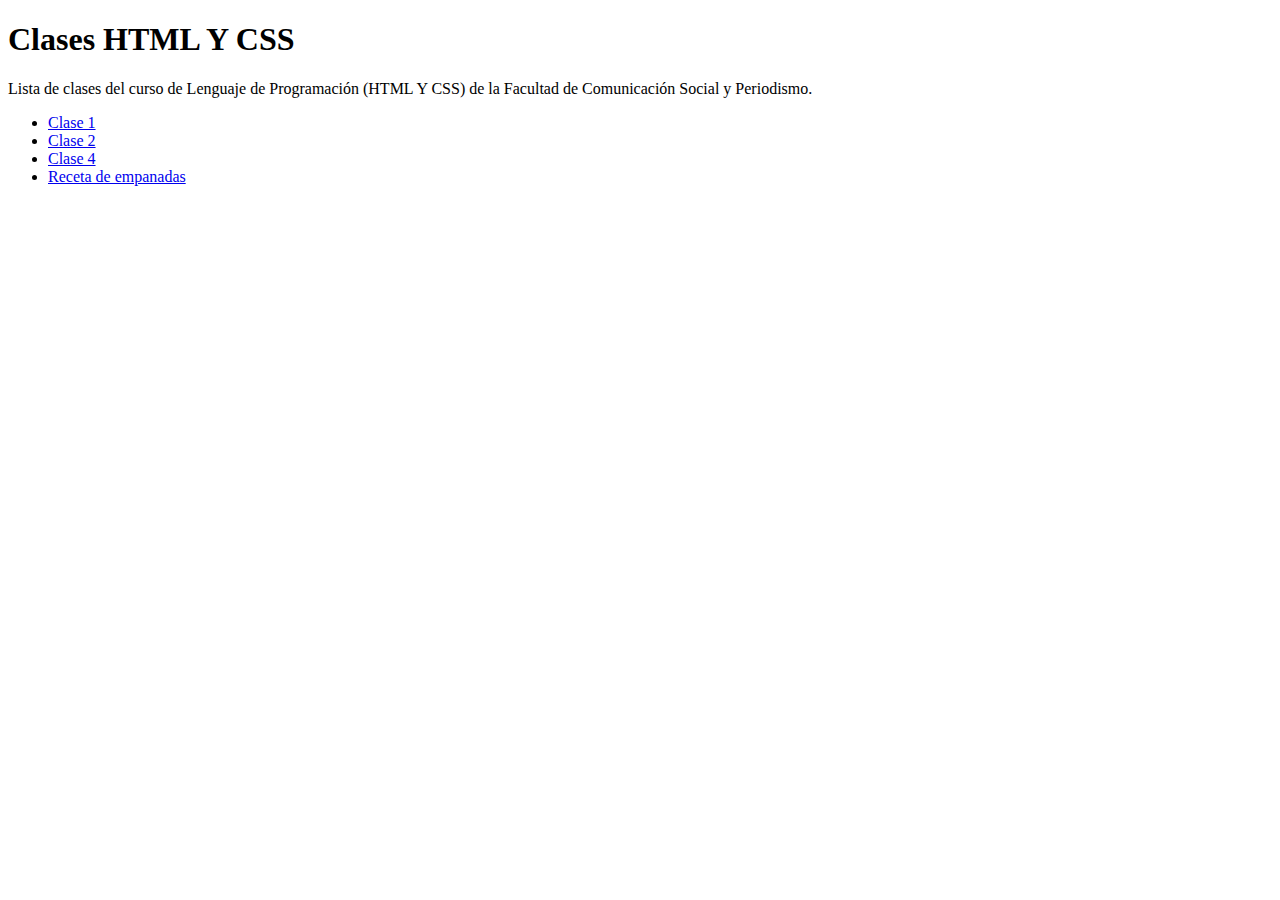
<file: index.html>
<!DOCTYPE html>
<html lang="es">
<head>
    <meta charset="UTF-8">
    <meta name="viewport" content="width=device-width, initial-scale=1.0">
    <title>Document</title>
</head>
<body>
    <main>
        <h1>Clases HTML Y CSS</h1>
        <p>Lista de clases del curso de Lenguaje de Programación (HTML Y CSS) de la Facultad de Comunicación Social y Periodismo.</p>
        <ul>
            <li><a href="./clase-01/index.html">Clase 1</a></li>
            <li><a href="./clase-02/index.html">Clase 2</a></li>
            <li><a href="./clase-04/index.html">Clase 4</a></li>
            <li><a href="./receta de empanadas/index.html">Receta de empanadas</a></li>
        </ul>
    </main>
</body>
</html>
</file>
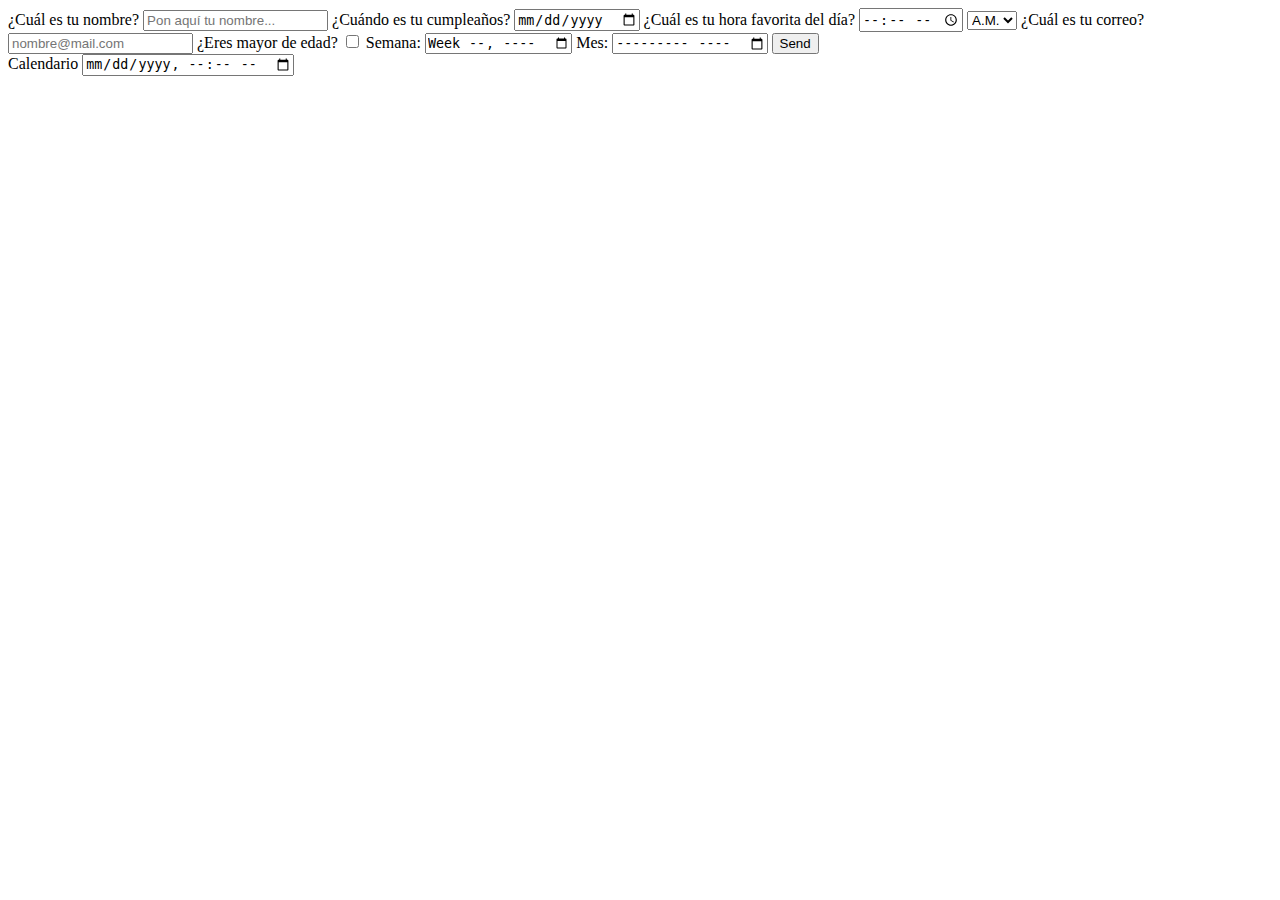
<file: clase-04/index.html>
<!DOCTYPE html>
<html lang="en">
<head>
    <meta charset="UTF-8">
    <meta name="viewport" content="width=device-width, initial-scale=1.0">
    <title>Document</title>
</head>
<body>
    <form action=""> <!--a donde irá lo que el usuario digite-->
        <label for="nombre"> <!--etiqueta necesaria para marcar lo que se requiere (si no entiendes entra a w3schools.com)-->
            <span>¿Cuál es tu nombre?</span> <!--pregunta lo que quieras saber del usuario-->
            <input type="text" id="nombre" placeholder="Pon aquí tu nombre..." autocomplete="name" required> <!--espacio donde el usuario coloca la informacion, (autocomplete es para llenar el nombre con palabras predeterminadas), {required es texto requerido, obligatorio}-->
        </label>
        <label for="fecha"> 
            <span>¿Cuándo es tu cumpleaños?</span> 
            <input type="date" id="fecha"> 
        </label>
        <label for="hora"> 
            <span>¿Cuál es tu hora favorita del día?</span> 
            <input type="time" id="hora" step="1800"> <!-- step="3600" para permitir solo horas -->
        </label>
        <label for="periodo"> 
            <select id="periodo">
                <option value="AM">A.M.</option>
                <option value="PM">P.M.</option>
            </select>
        </label>
        <label for="correo">
            <span>¿Cuál es tu correo?</span>
            <input type="email" name="correo" id="correo" placeholder="nombre@mail.com"> <!--atributos para CSS, facilidad para el futuro-->
        </label>  
        <label for="edad">
            <span>¿Eres mayor de edad?</span>
            <input type="checkbox" name="edad" id="edad">
        </label>
        <label for="semana">
            <span>Semana:</span>
            <input type="week" name="semana" id="semana">
        </label>
        <label for="mes">
            <span>Mes:</span>
            <input type="month" name="mes" id="mes">
        </label>
        <input type="submit" value="Send">
    </form>
    <main>
        <form action="">
            <label for="calendario">
                <span>Calendario</span>
                <input type="datetime-local" name="calendario" id="calendario">
            </label>
        </form>
    </main>
</body>
</html>
</file>
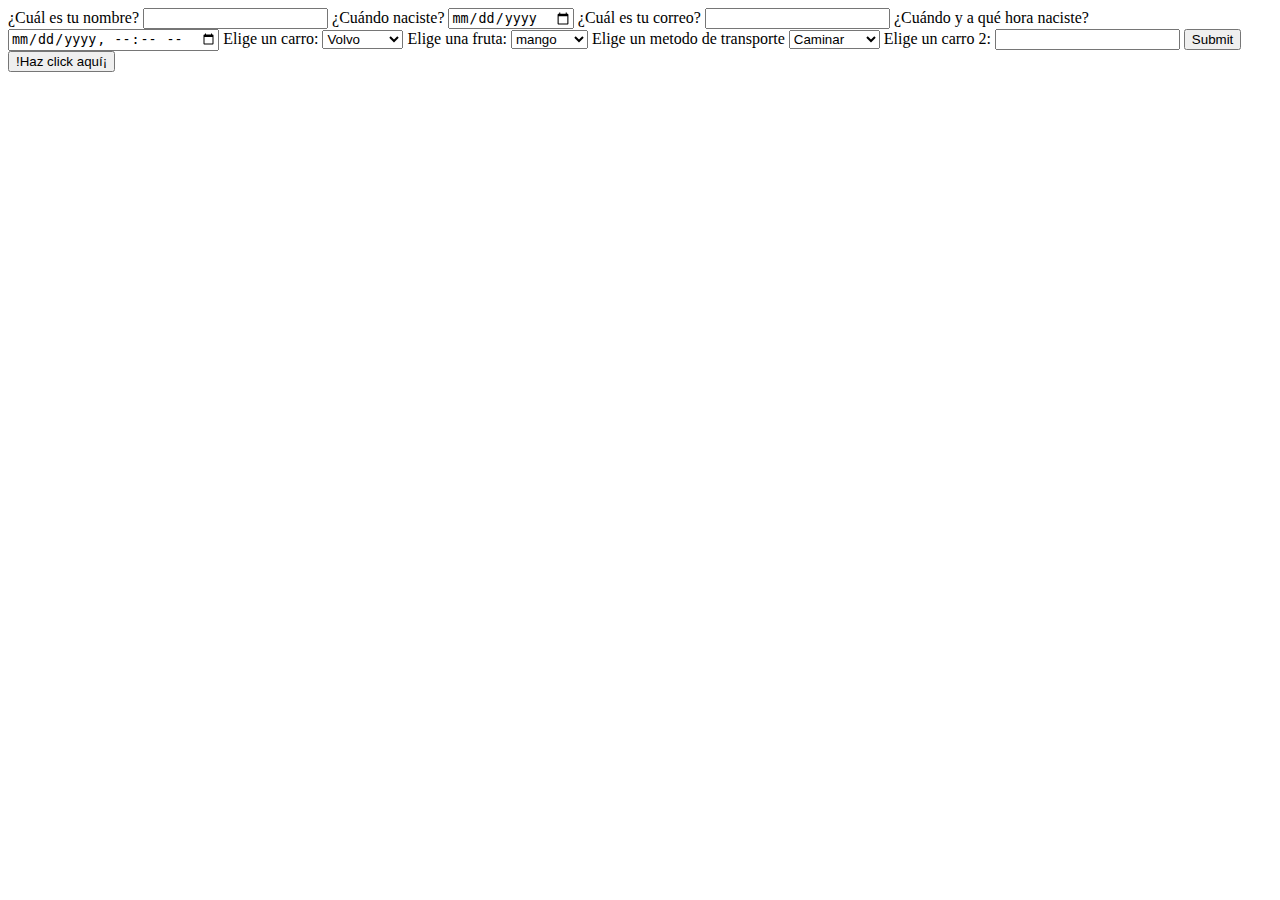
<file: Clase-05/index.html>
<!DOCTYPE html>
<html lang="en">
<head>
    <meta charset="UTF-8">
    <meta name="viewport" content="width=device-width, initial-scale=1.0">
    <title>Document</title>
</head>
<body>
    <form action="">
        <label for="nombre">
            <span>¿Cuál es tu nombre?</span>
            <input type="text" name="nombre" id="nombre">
        </label>
        <label for="nacimiento">
            <span>¿Cuándo naciste?</span>
            <input type="date" name="nacimiento" id="nacimiento">
        </label>
        <label for="Correo">
            <span>¿Cuál es tu correo?</span>
            <input type="email" name="Correo" id="Correo">
        </label>
        <label for="fecha-1">
            <span>¿Cuándo y a qué hora naciste?</span>
            <input type="datetime-local" name="fecha-1" id="fecha-1">
        </label>
        <label for="cars">
            <span>Elige un carro:</span> <!--aqui se pregunta-->
            <select name="cars" id="cars">
                <option value="volvo">Volvo</option>
                <option value="bmw">BMW</option>
                <option value="mercedes">Mercedes</option><!--aqui van las opciones-->
                <option value="audi">Audi</option>
            </select>
        </label>
        <label for="Frutas">
            <span>Elige una fruta:</span> <!--aqui se pregunta-->
            <select name="fruta" id="fruta">
                <option value="mango">mango</option>
                <option value="manzana">manzana</option>
                <option value="pera">pera</option>
                <option value="piña">piña</option>
            </select>
        </label>
        <label for="metodos de transporte">
            <span>Elige un metodo de transporte</span>
            <select name="metodos de transporte" id="metodos de transporte">
                <option value="Caminar">Caminar</option>
                <option value="En carro">En carro</option>
                <option value="En bicicleta">En bicicleta</option>
            </select>
        </label>
        <label for="cars2">
            <span>Elige un carro 2:</span>
            <input list="cars2"><!--se escribe aquí para que sañga una lista desplegable-->
                <datalist id="cars2">
                    <option value="Volvo">
                    <option value="BMW">
                    <option value="Mercedes">
                    <option value="Audi">
                </datalist>
        </label>
        <input type="submit" name="enviar" id="enviar">
    </form>
    <input type="button" value="!Haz click aquí¡">
</body>
</html>
</file>
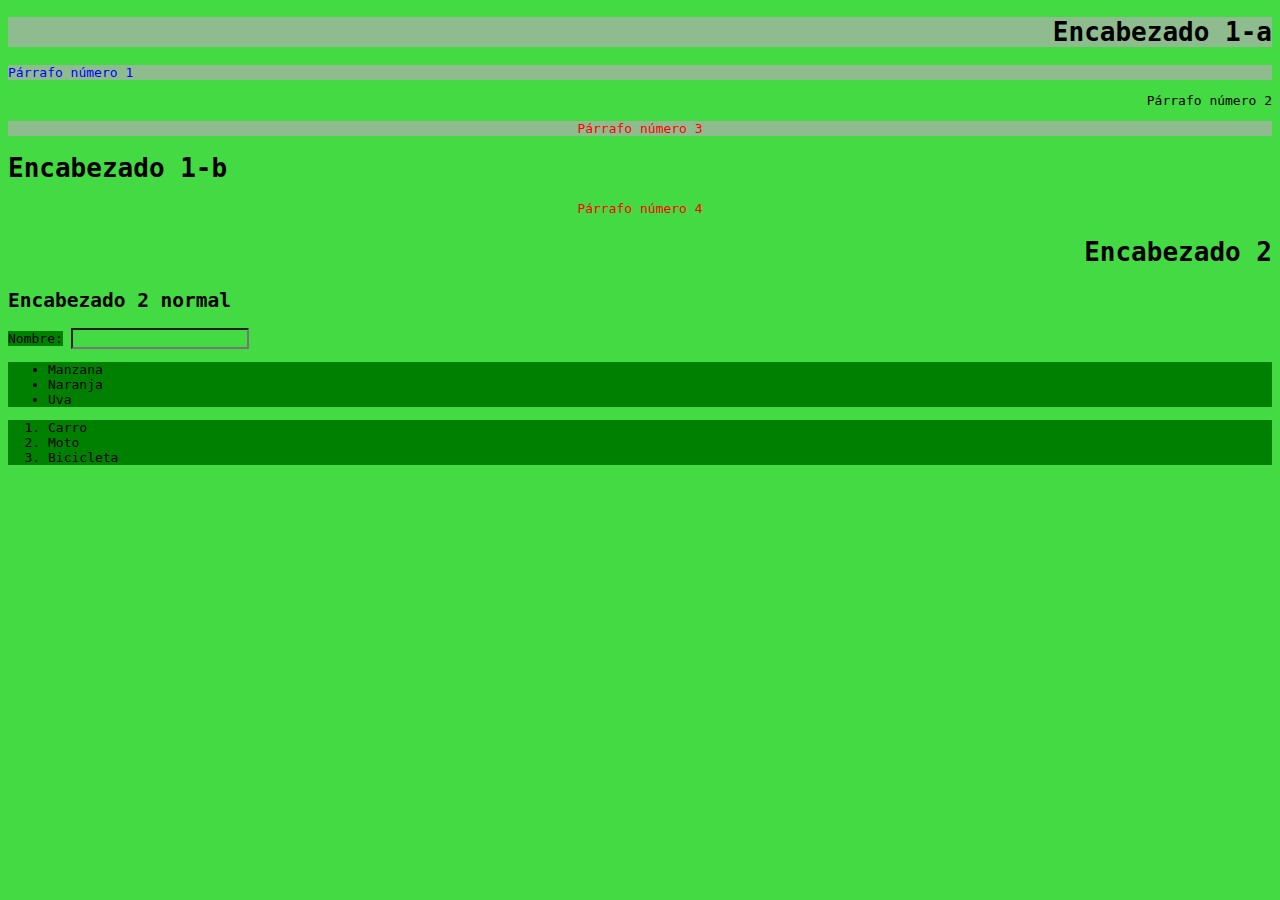
<file: clase-06/index.html>
<!DOCTYPE html>
<html lang="en">
<head>
    <meta charset="UTF-8">
    <meta name="viewport" content="width=device-width, initial-scale=1.0">
    <title>Document</title>
    <link rel="stylesheet" href="style.css">
</head>
<body>
    <h1 class="ejemplo1 fondo">Encabezado 1-a</h1>
    <p id="para1" class="fondo">Párrafo número 1</p>
    <p class="ejemplo1">Párrafo número 2</p>
    <p class="fondo">Párrafo número 3</p>
    <h1>Encabezado 1-b</h1>
    <p>Párrafo número 4</p>
    <h2 class="ejemplo1">Encabezado 2</h2>
    <h2>Encabezado 2 normal</h2>
    <form action="">
        <label for="">
            <span>Nombre:</span>
            <input type="text">
        </label>
    </form>
    <ul>
        <li>Manzana</li>
        <li>Naranja</li>
        <li>Uva</li>
    </ul>
    <ol>
        <li>Carro</li>
        <li>Moto</li>
        <li>Bicicleta</li>
    </ol>
</body>
</html>
</file>
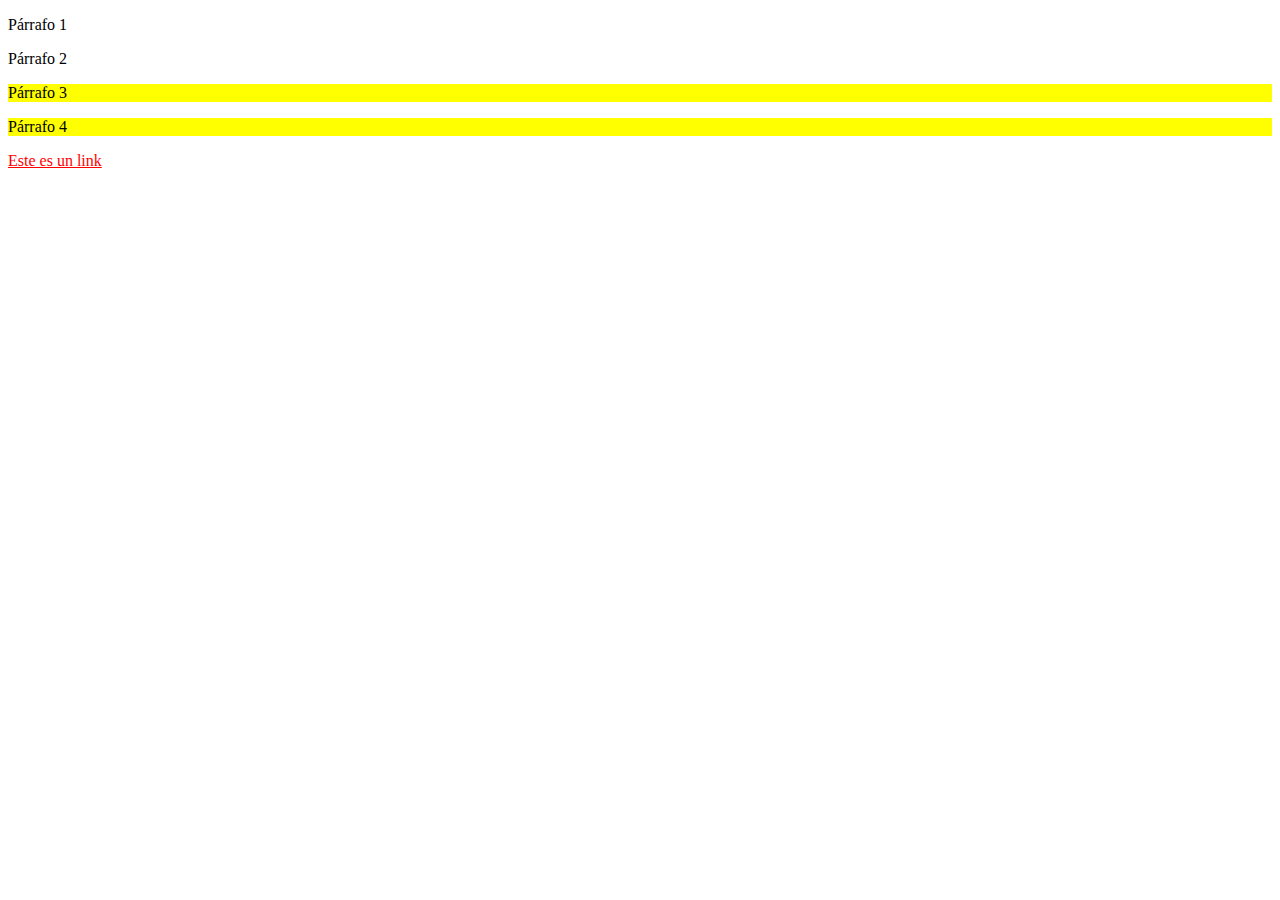
<file: clase-07 (solo yo)/index.html>
<!DOCTYPE html>
<html lang="en">
<head>
    <meta charset="UTF-8">
    <meta name="viewport" content="width=, initial-scale=1.0">
    <title>Document</title>
    <link rel="stylesheet" href="style.css">
</head>
<body>
    <div>
        <p>Párrafo 1</p>
        <section>
            <p>Párrafo 2</p>
        </section>
    </div>
    <p>Párrafo 3</p>
    <p>Párrafo 4</p>
    <a href="https://www.youtube.com/watch?v=Rl-s6NRfTDM">Este es un link</a>
</body>
</html>
</file>
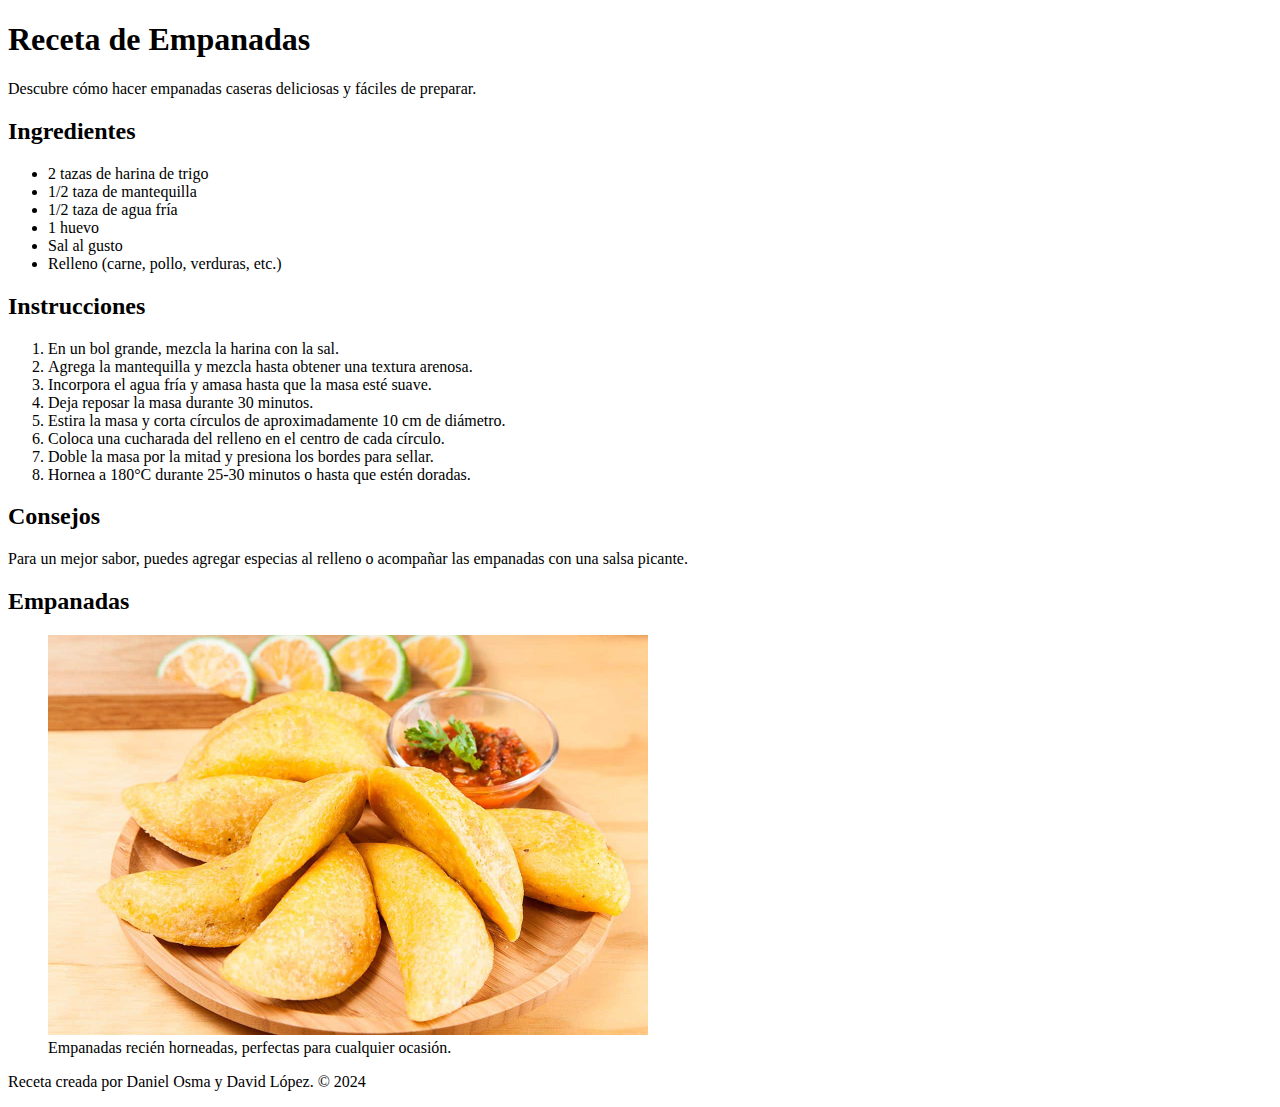
<file: receta de empanadas/index.html>
<!DOCTYPE html>
<html lang="es">
<head>
    <meta charset="UTF-8">
    <meta name="viewport" content="width=device-width, initial-scale=1.0">
    <meta name="description" content="Receta deliciosa de empanadas. Aprende a hacer empanadas caseras con esta sencilla receta.">
    <title>Receta de Empanadas</title>
</head>
<body>
    <header>
        <h1>Receta de Empanadas</h1>
        <p>Descubre cómo hacer empanadas caseras deliciosas y fáciles de preparar.</p>
    </header>
    
    <main>
        <section>
            <h2>Ingredientes</h2>
            <ul>
                <li>2 tazas de harina de trigo</li>
                <li>1/2 taza de mantequilla</li>
                <li>1/2 taza de agua fría</li>
                <li>1 huevo</li>
                <li>Sal al gusto</li>
                <li>Relleno (carne, pollo, verduras, etc.)</li>
            </ul>
        </section>

        <section>
            <h2>Instrucciones</h2>
            <ol>
                <li>En un bol grande, mezcla la harina con la sal.</li>
                <li>Agrega la mantequilla y mezcla hasta obtener una textura arenosa.</li>
                <li>Incorpora el agua fría y amasa hasta que la masa esté suave.</li>
                <li>Deja reposar la masa durante 30 minutos.</li>
                <li>Estira la masa y corta círculos de aproximadamente 10 cm de diámetro.</li>
                <li>Coloca una cucharada del relleno en el centro de cada círculo.</li>
                <li>Doble la masa por la mitad y presiona los bordes para sellar.</li>
                <li>Hornea a 180°C durante 25-30 minutos o hasta que estén doradas.</li>
            </ol>
        </section>

        <section>
            <h2>Consejos</h2>
            <p>Para un mejor sabor, puedes agregar especias al relleno o acompañar las empanadas con una salsa picante.</p>
        </section>

        <section>
            <h2>Empanadas</h2>
            <figure>
                <img src="./empanadas.jpg" alt="Empanadas recién horneadas" width="600" height="400">
                <figcaption>Empanadas recién horneadas, perfectas para cualquier ocasión.</figcaption>
            </figure>
        </section>
    </main>

    <footer>
        <p>Receta creada por Daniel Osma y David López. &copy; 2024</p>
    </footer>
</body>
</html>
</file>
<file: clase-06/style.css>
* {
    font-family: monospace;
    background-color: rgb(67, 218, 67);
}

#para1 {
	text-align: left;
	color: blue;
}
p {
	color: red;
	text-align: center;
}
.ejemplo1 {
    color:#000000;
    text-align: right;
}
.fondo {
    background-color: darkseagreen;
}
h2.ejemplo1 {
    font-size: xx-large;
}
span, ul, ol, li {
    background-color: green;
}
</file>
<file: clase-07 (solo yo)/style.css>
div ~ p { 
	background-color:yellow; /*Solo el inmediatamente despues*/
}
/* link sin visitas */
a:link {
	color:#FF0000;
}

/* link con visitas */
a:visited {
	color:#00FF00;
}

/* mouse sobre el link */
a:hover {
	color:#FF00FF;
}

/* link seleccionado "click" */
a:active {
	color:#0000FF;
}
</file>
